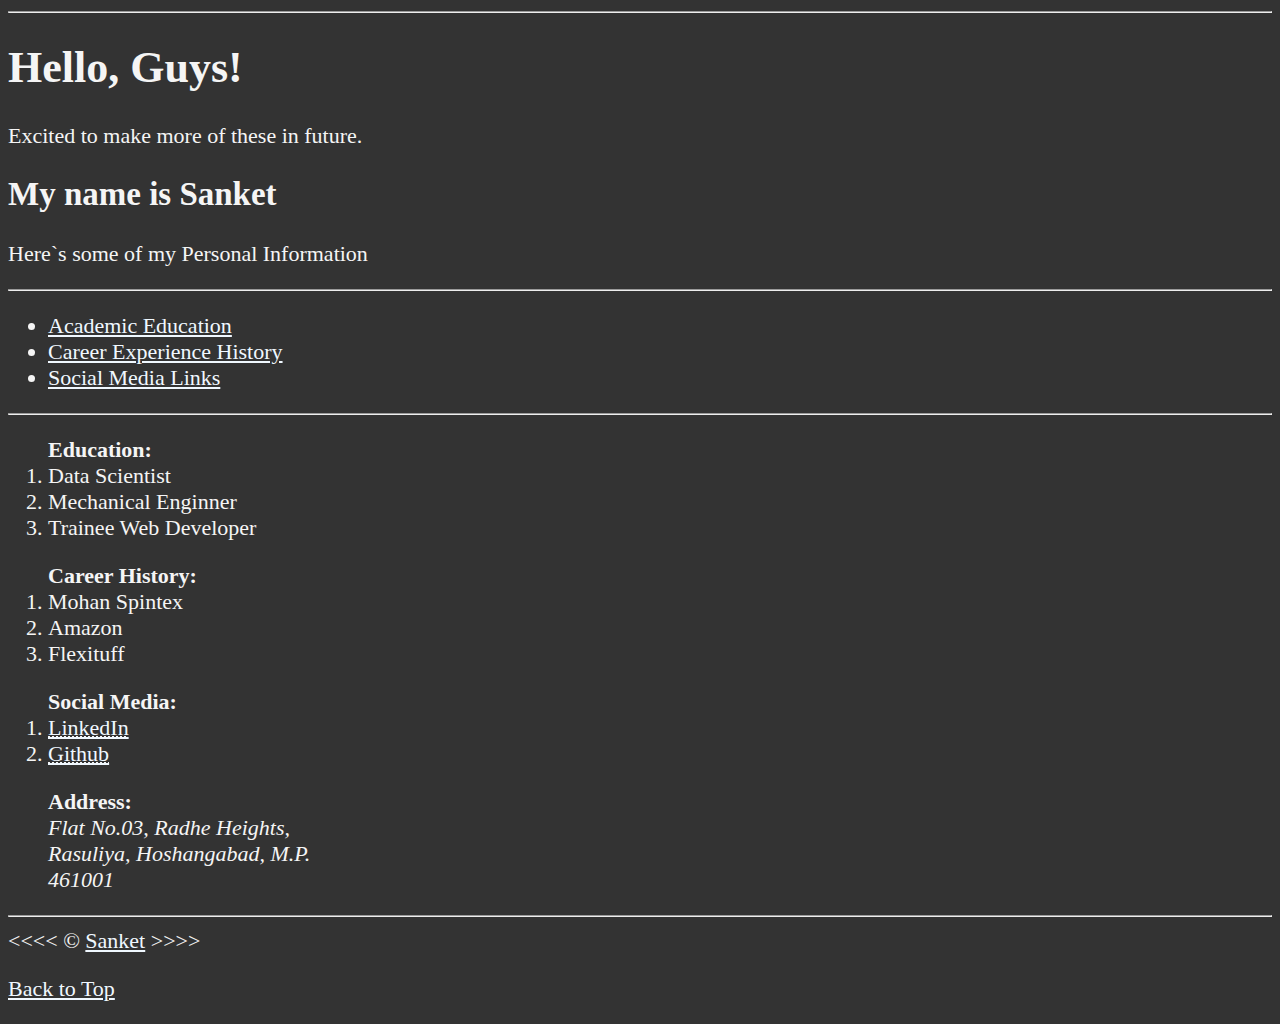
<file: First web page/index.html>
<!DOCTYPE html>
<html lang="en">
    <head>
        <meta charset="UTF-8">
        <meta name="author" content="Sanket">
        <meta name="description" content="This is my first web page which will contain all my learnings.">
        <title>This is my first web page.</title>
        <link rel="icon" href="html5.png" type="image/x-icon">
        <link rel="stylesheet" href="style.css" type="text/css">
        <style>
        </style>
    </head>
    <body>
        <hr>
        <h1 id="top">Hello, Guys!</h1>
        <p>Excited to make more of these in future.</p>

        <h2>My name is Sanket</h2>
        <p>Here`s some of my Personal Information</p>
        <hr>
        <nav>
            <ul>
                <li>
                    <a href="#education">Academic Education</a>
                </li>
                <li>
                    <a href="#career">Career Experience History</a>
                </li>
                <li>
                    <a href="#social">Social Media Links</a>
                </li>
            </ul>
        </nav>
        <hr>
        <section id="education">
            <ol>
                <strong>Education:</strong>
                <li>Data Scientist</li>
                <li>Mechanical Enginner</li>
                <li>Trainee Web Developer</li>
            </ol>
        </section>
        <section id="career">
            <ol>
                <strong>Career History:</strong>
                <li>Mohan Spintex</li>
                <li>Amazon</li>
                <li>Flexituff</li>
            </ol>
        </section>
        <section id="social">
            <ol>
                <strong>Social Media:</strong>
                <li><abbr title="LinkedIn profile">
                    <a href="https://www.linkedin.com/in/sanket-chouriya-038705111/">LinkedIn</a>
                </abbr></li>
                <li><abbr title="Github Profile">
                    <a href="https://github.com/Sanket7994">Github</a>
                </abbr></li>
            </ol>
        </section>
        <ol>
            <strong>Address:</strong>
            <address>
                Flat No.03, Radhe Heights,<br> 
                Rasuliya, Hoshangabad, M.P.<br>
                461001
            </address>
        </ol>
    <hr>
    &lt;&lt;&lt;&lt; &copy; <a href="about.html">Sanket</a> &gt;&gt;&gt;&gt;
    <p>
        <a href="#top">Back to Top</a>
    </p>
    </body>

</html>
</file>
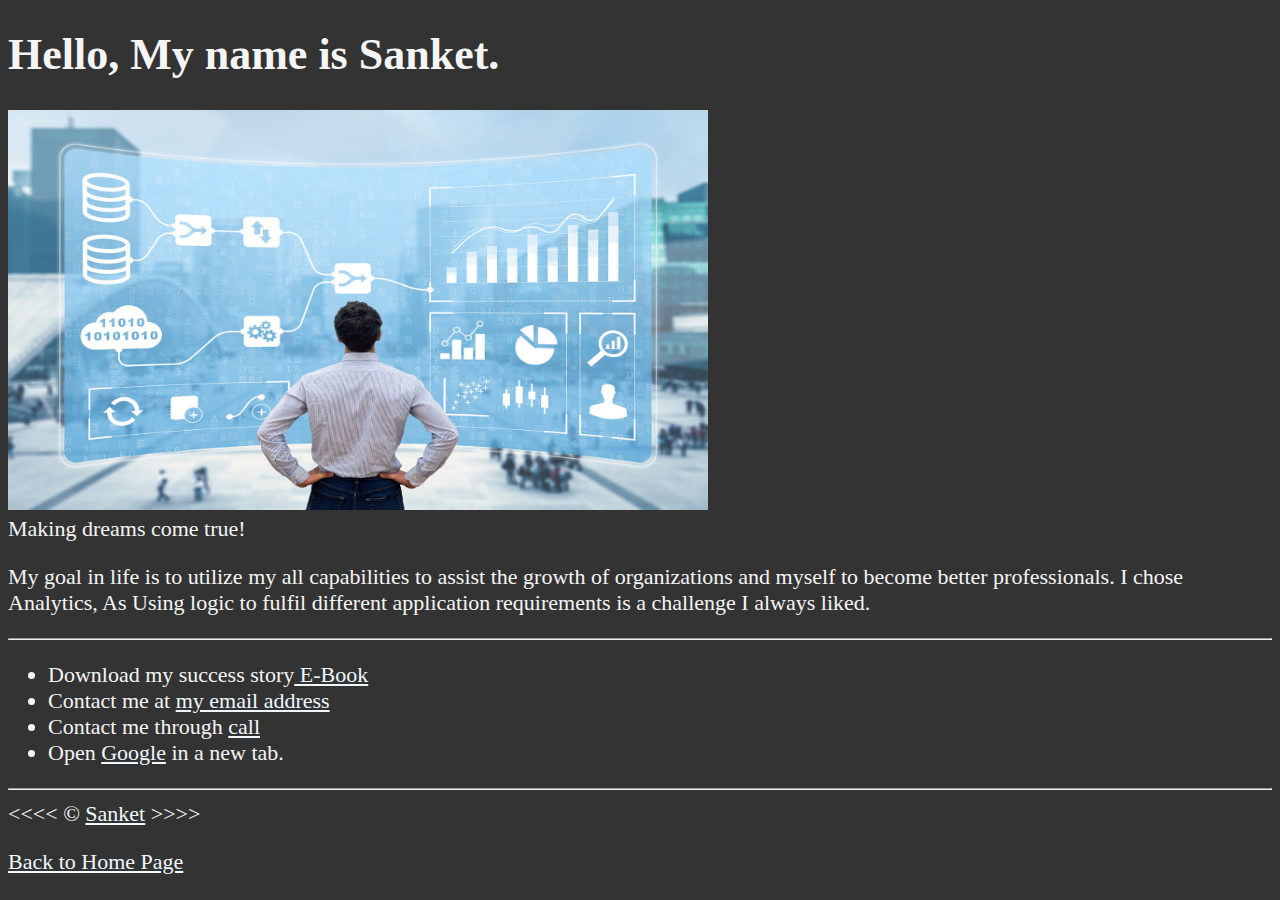
<file: First web page/about.html>
<!DOCTYPE html>
<html lang="en">
    <head>
        <meta charset="UTF-8">
        <meta name="author" content="Sanket">
        <meta name="description" content="This page is about me.">
        <title>This page is about me</title>
        <link rel="icon" href="html5.png" type="image/x-icon">
        <link rel="stylesheet" href="style.css" type="text/css">
    </head>
    <body>
        <h1>
            Hello, My name is Sanket.
        </h1>
        <img src="img/feature-mar2421.jpg" alt="image_map" title="Image_map" width="700" height="400" loading="lazy">
        <figcaption>
            Making dreams come true!
        </figcaption>
        <p>
            My goal in life is to utilize my all capabilities to assist the growth of organizations and myself to become better professionals. I chose Analytics, As Using logic to fulfil different application requirements is a challenge I always liked.
        </p>
        <hr>
        <ul>
            <li>
                Download my success story<a href="success_story.txt"> E-Book</a>
            </li>
            <li>
                Contact me at <a href="sanket.db72332@gmail.com"> my email address</a>
            </li>
            <li>
                Contact me through <a href="+91-8500449007">call</a>
            </li>
            <li>
                Open <a href="http://www.google.com/">Google</a> in a new tab.
            </li>
        </ul>

        <hr>
        &lt;&lt;&lt;&lt; &copy; <a href="about.html">Sanket</a> &gt;&gt;&gt;&gt;
        <p>
            <a href="/HTML_stuff/01_lesson/index.html#top">Back to Home Page</a>
        </p>
    </body>
</html>
</file>
<file: First web page/style.css>
html {
    font-size: 22px;
}   
body {
    background-color: #333;
    color: whitesmoke;
}

a{
    color: aliceblue;
}

a:visited {
    color: rgb(142, 247, 226);
}

a:hover, a:active {
    color: #cdd2d1;
}
</file>
